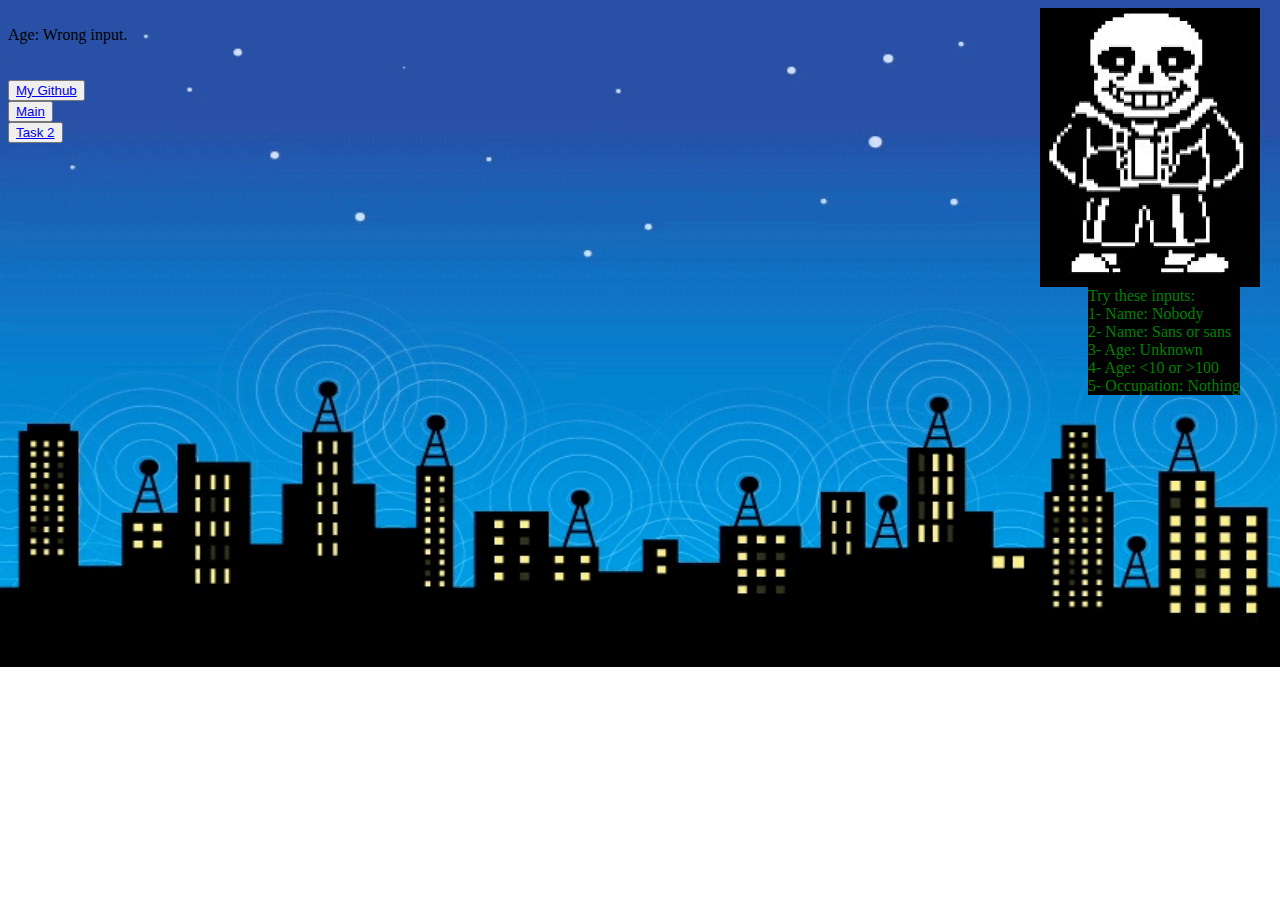
<file: index.html>
<!DOCTYPE html>
<html>
<head>
	<title>Home</title>

	<link rel="stylesheet" type="text/css" href="style.css">
</head>
<script type="text/javascript" src="Codes/code.js"></script>


<body id ="welcome">

	<img id="sans" src="Images/sans.gif">

<script type="text/javascript">
 Wellcome();
</script>

		<img id="sans" src="Images/sans.gif">
<br>

<script type="text/javascript">
 AGE();
</script>

<br>

<script type="text/javascript">
Occupation();
</script>

 <script type="text/javascript">
 	Alerts();
</script>
<br>
<br>

<div id="codes">
	
Try these inputs: <br>
1- Name: Nobody <br>
2- Name: Sans or sans <br>
3- Age: Unknown <br>
4- Age: <10 or >100 <br>
5- Occupation: Nothing <br>
</div>

<div class="bnt">
<button class="bcol"> <a href="https://github.com/AmjadMesmar" target="blank">My Github</a>  </button> <br>
<button class="bcol" > <a href="index.html" target="blank">Main</a>  </button> <br>
<button class="bcol" > <a href="Pages/task2.html" target="blank">Task 2</a>  </button> <br>
</div>

</body>
</html>
</file>
<file: style.css>
body{


background-image:url(Images/background.gif);
background-repeat: no-repeat;
background-size: 100% 667px;

}

#sans {
 position: absolute;
	right:20px;


}

#codes {

position: absolute;
right: 40px;
top: 287px;

background-color: black;
color: green;

}

#bnt {

background-color: black;
color: green;

position:  absolute;
right: 90px;
top: 401px;

}
</file>
